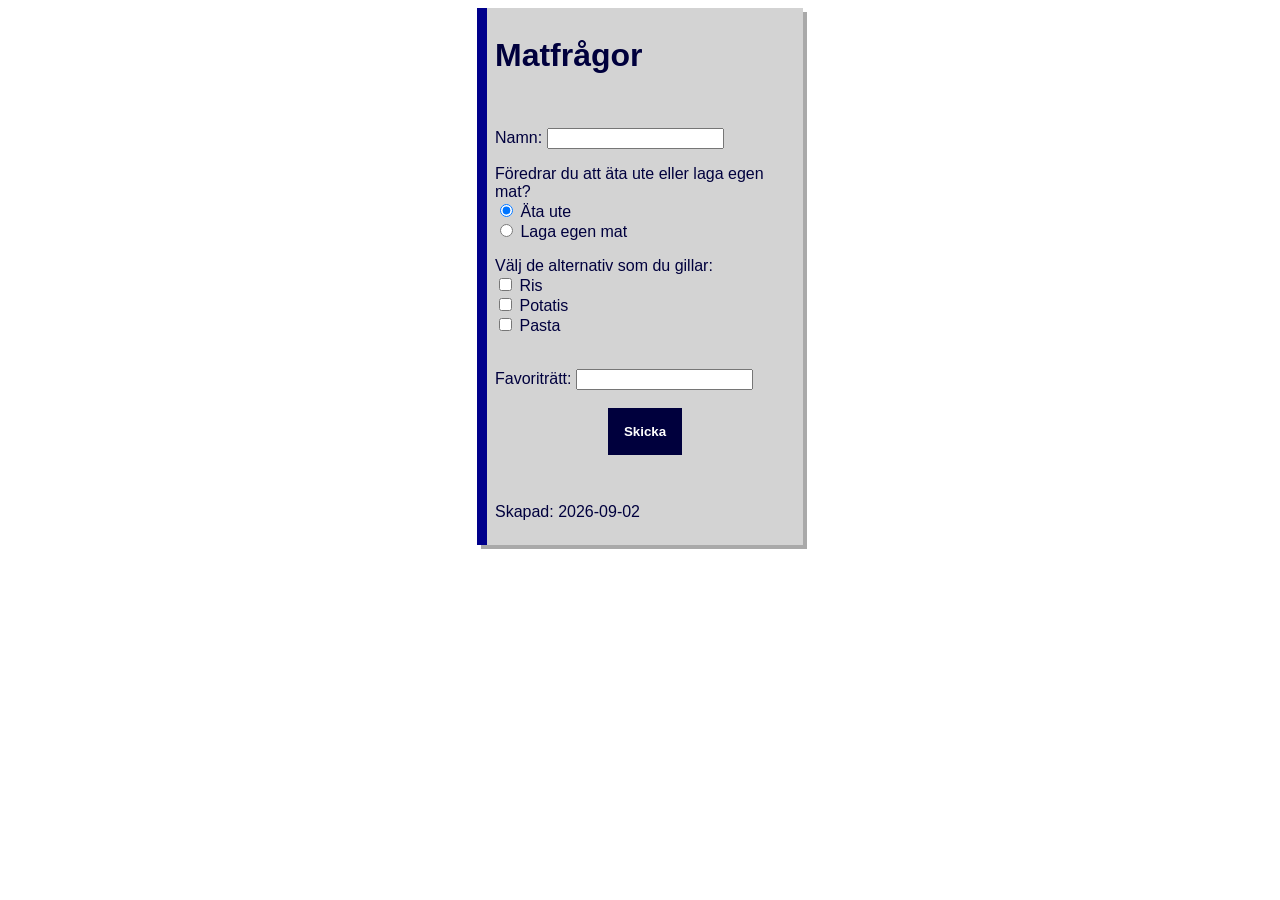
<file: index.html>
<!DOCTYPE html>
<html lang="sv">
<head>
    <meta charset="UTF-8">
    <meta name="viewport" content="width=device-width, initial-scale=1.0">
    <title>Formulär</title>
    <link rel="stylesheet" href="style.css">
</head>
<body>
    <header>
        <h1>Matfrågor</h1>
    </header>
    <main>  
        <form action="./tack.html" method="get">
            <p>
                <label for="namn">Namn:</label>
                <input type="text" name="namn" id="namn" required ><br><!--Kräver input-->   
            </p>
            <p>
                Föredrar du att äta ute eller laga egen mat? <br>
                <input type="radio" name="matvanor" id="ute" value="ute" checked> <!--Förvald input-->
                <label for="ute">Äta ute</label><br>
                <input type="radio" name="matvanor" id="egen" value="egen">
                <label for="egen">Laga egen mat</label>
            </p>
            <p>
                Välj de alternativ som du gillar:<br>
                <input type="checkbox" name="kolhydrater" id="ris" value="ris">
                <label for="ris">Ris</label><br>
                <input type="checkbox" name="kolhydrater" id="potatis" value="potatis">
                <label for="potatis">Potatis</label><br>
                <input type="checkbox" name="kolhydrater" id="pasta" value="pasta">
                <label for="pasta">Pasta</label><br><br>
            </p>
            <p>
                <label for="favorit">Favoriträtt:</label>
                <input type="text" name="favorit" id="favorit" required><br><br><!--Kräver input-->
                <input type="submit" value="Skicka"> 
            </p>
            
        </form>
    </main>
    <footer>
        <p>Skapad: 2026-09-02</p> 
    </footer>
    
</body>
</html>
</file>
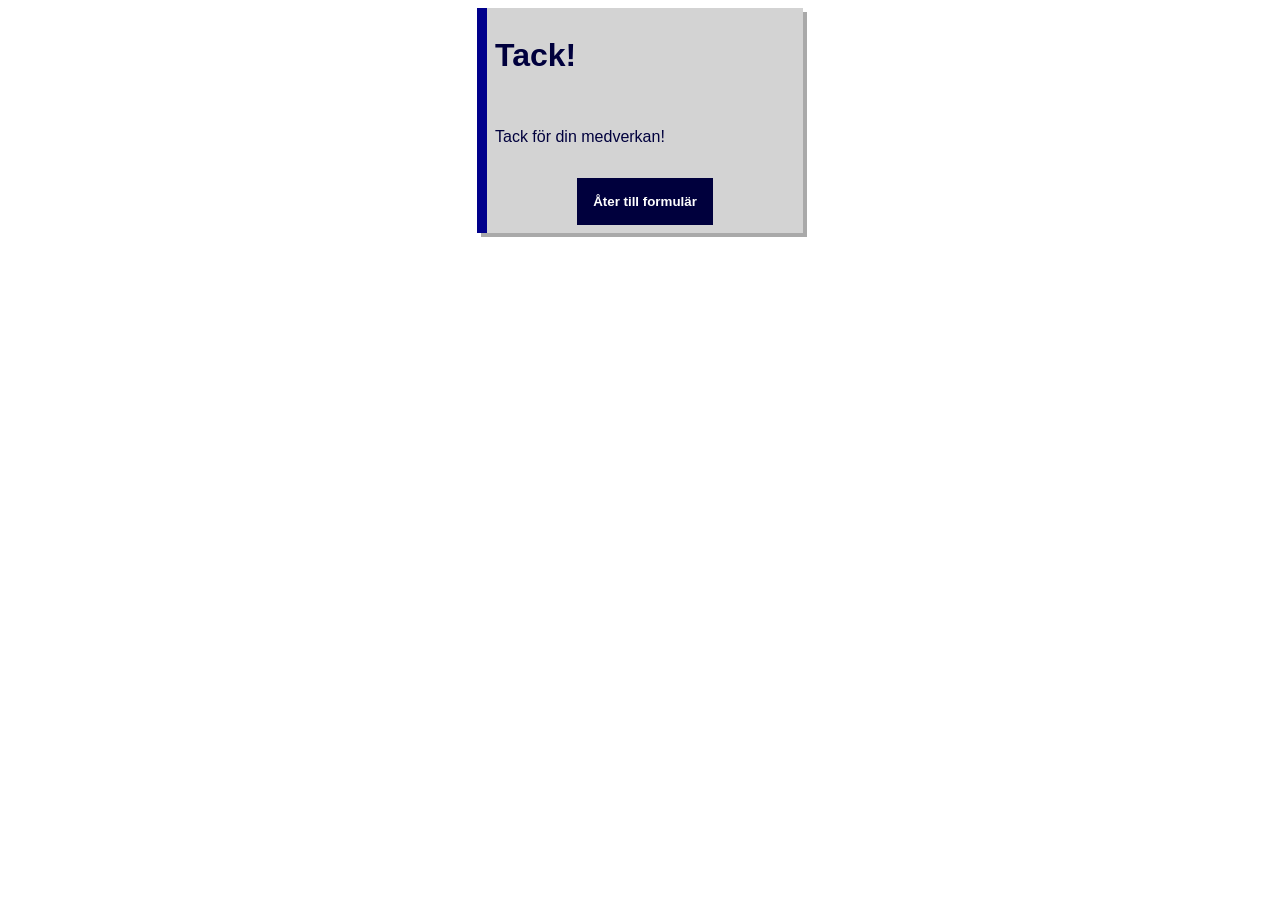
<file: tack.html>
<!DOCTYPE html>
<html lang="sv">
<head>
    <meta charset="UTF-8">
    <meta name="viewport" content="width=device-width, initial-scale=1.0">
    <title>Formulär</title>
    <link rel="stylesheet" href="style.css">
</head>
<body>
    <header>
        <h1>Tack!</h1>
    </header>
    <main>
        <p>
            Tack för din medverkan!
        </p>
    </main>
    <footer>
        <a href="./index.html"><button>Åter till formulär</button></a>
    </footer>
</body>
</html>
</file>
<file: style.css>
body{
    font-family:'Franklin Gothic Medium', 'Arial Narrow', Arial, sans-serif;
    text-align: left;
    color: rgb(0, 0, 61);
}
header, main, footer{
    /*Centrerar innehållet*/
    max-width: 300px;
    margin: 0 auto;
    
    padding: 0.5rem;
    background-color: lightgray;
    border-left: 10px darkblue solid;
    box-shadow: darkgray 4px 4px;
}
a{
    text-decoration: none;
    /*Tar bort länkdekorationer som krockar med CSS för knappar*/
}
input[type=submit], button{
    color:white;
    background-color: rgb(0, 0, 61);
    /*Tar bort ramen*/
    border-style: hidden; 
    padding: 1rem;
    font-weight: bolder;
    /*Gör om inlineelement till block så att det går att centrera*/
    display: block;
    margin: auto;
}
input[type=submit]:hover, button:hover{
    background-color: rgba(0, 0, 61, 0.788);
}
input[type=submit]:active, button:active{
    background-color: rgba(0, 0, 61, 0.267);
}
</file>
